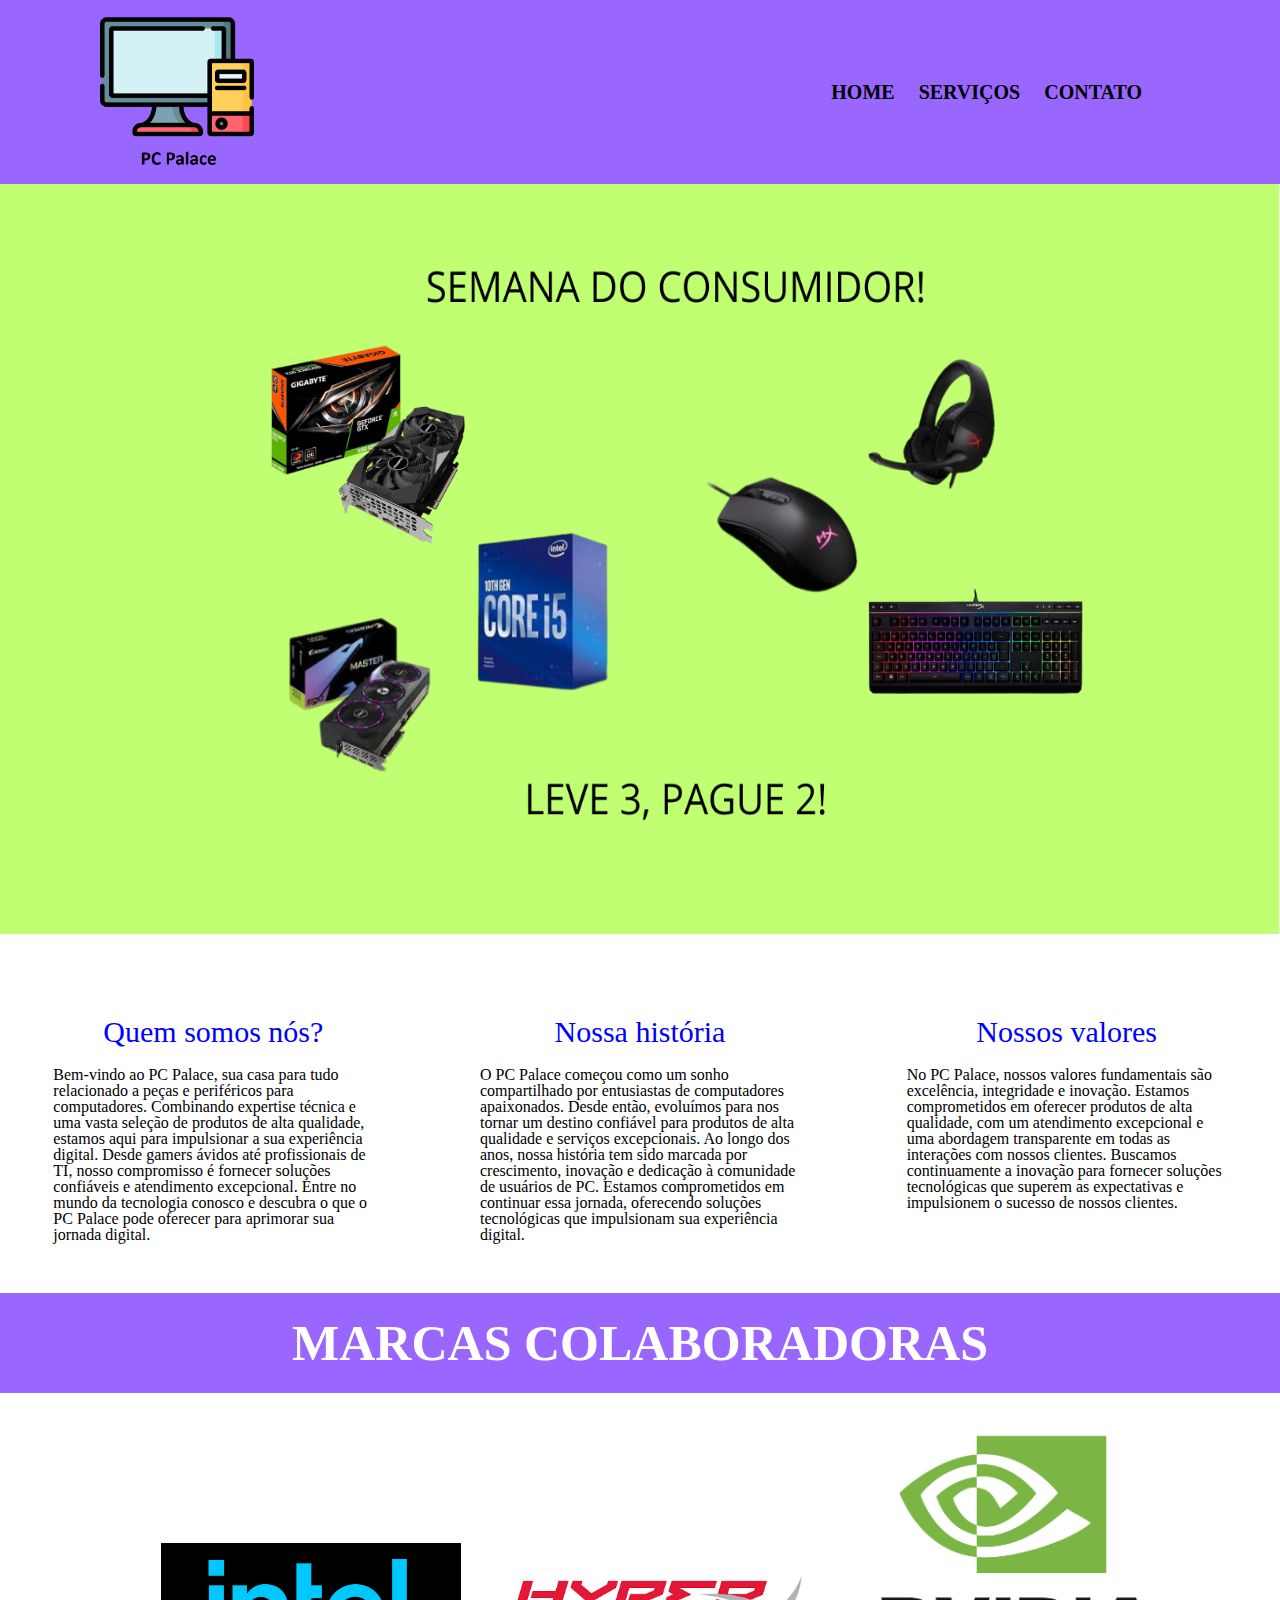
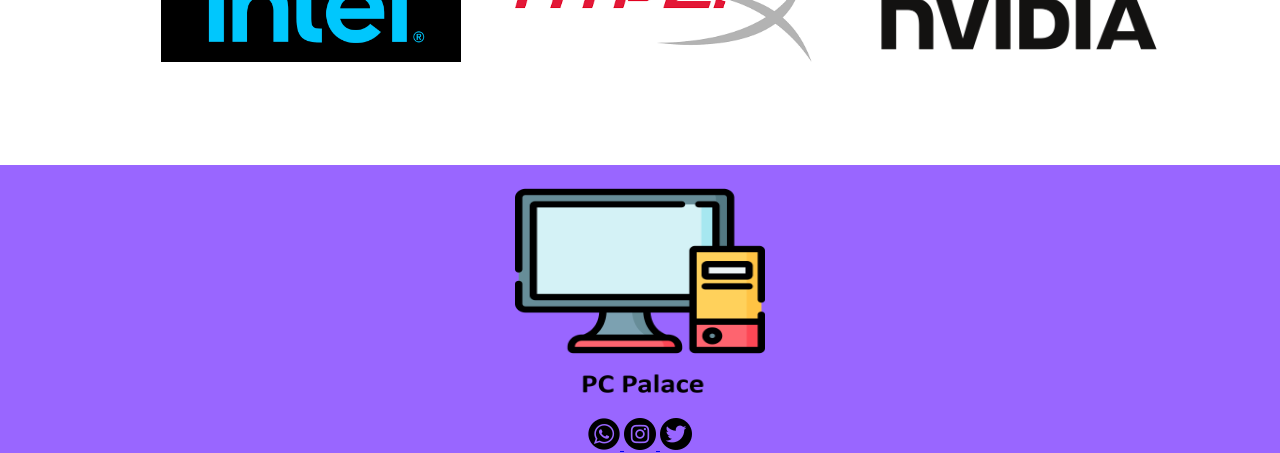
<file: index.html>
<!DOCTYPE html>
<html lang="en">
<head>
    <meta charset="UTF-8">
    <meta name="viewport" content="width=device-width, initial-scale=1.0">
    <title>Home</title>
    <link rel="stylesheet" href="reset.css">
    <link rel="stylesheet" href="style.css">
</head>
<body>
    <header>
        <section>
            <figure>
                <img src="imagens/logoComTitulo.png">
            </figure>
        </section>

        <nav>
            <a href="index.html">Home</a>
            <a href="produtos.html">Serviços</a>
            <a href="contato.html">Contato</a>
        </nav>
    </header>

    <main>
        <section>
            <figure class="banner">
                <img src="imagens/SEMANA DO CONSUMIDOR!(2).png">
            </figure>
        </section>

        <section class="sobre">
            <article>
                <h1>Quem somos nós?</h1>
                <p>Bem-vindo ao PC Palace, sua casa para tudo relacionado a peças e periféricos para computadores. Combinando expertise técnica e uma vasta seleção de produtos de alta qualidade, estamos aqui para impulsionar a sua experiência digital. Desde gamers ávidos até profissionais de TI, nosso compromisso é fornecer soluções confiáveis e atendimento excepcional. Entre no mundo da tecnologia conosco e descubra o que o PC Palace pode oferecer para aprimorar sua jornada digital.</p>
            </article>

            <article>
                <h1>Nossa história</h1>
                <P>O PC Palace começou como um sonho compartilhado por entusiastas de computadores apaixonados. Desde então, evoluímos para nos tornar um destino confiável para produtos de alta qualidade e serviços excepcionais. Ao longo dos anos, nossa história tem sido marcada por crescimento, inovação e dedicação à comunidade de usuários de PC. Estamos comprometidos em continuar essa jornada, oferecendo soluções tecnológicas que impulsionam sua experiência digital.</P>
            </article>

            <article>
                <h1>Nossos valores</h1>
                <p>No PC Palace, nossos valores fundamentais são excelência, integridade e inovação. Estamos comprometidos em oferecer produtos de alta qualidade, com um atendimento excepcional e uma abordagem transparente em todas as interações com nossos clientes. Buscamos continuamente a inovação para fornecer soluções tecnológicas que superem as expectativas e impulsionem o sucesso de nossos clientes.</p>
            </article>
        </section>

        <section class="patrocinadores">
            <h1>MARCAS COLABORADORAS</h1>
        </section>

        <section class="marcas">
            <figure>
                <img src="imagens/Design sem nome.png">
                <img src="imagens/hyperxLogo.png">
                <img src="imagens/nvidia-logo1.png">
            </figure>
        </section>
    </main>

    <footer>
        <section>
        <figure>
            <img class="logo" src="imagens/logoComTitulo.png">
        </figure>
        </section>

        <section>
            <figure>
                <a href="https://www.whatsapp.com/?lang=pt_BR">
                    <img src="imagens/whatsapp.png">
                </a>

                <a href="https://www.instagram.com/">
                    <img src="imagens/instagram.png">
                </a>

                <a href="https://twitter.com/login?lang=pt">
                    <img src="imagens/twitter.png">
                </a>
            </figure>
        </section>
    </footer>
</body>
</html>
</file>
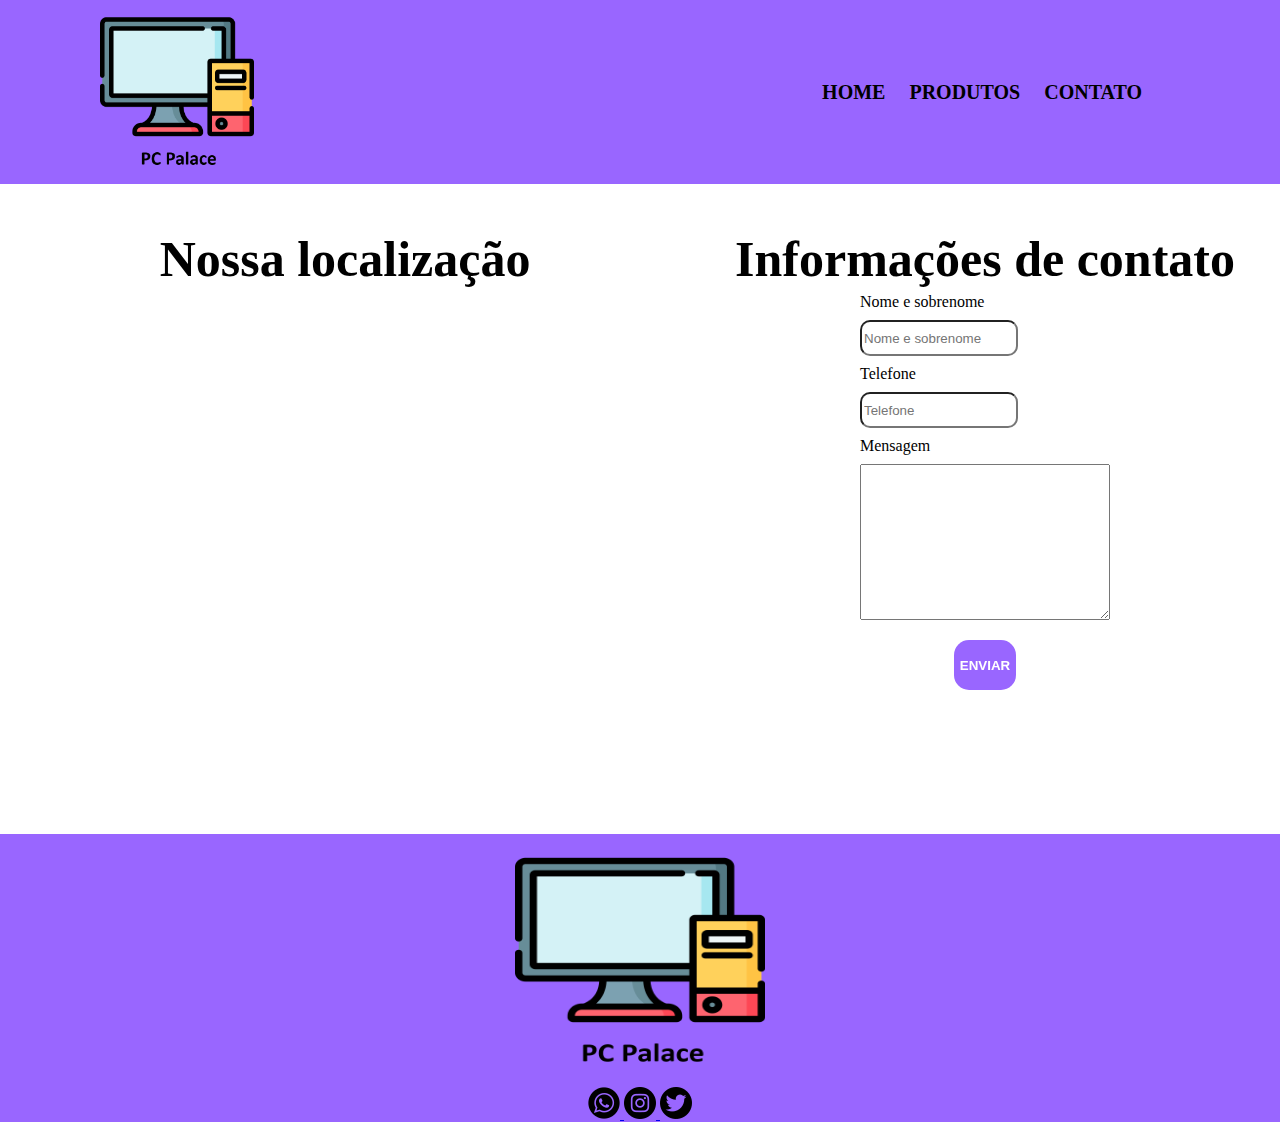
<file: contato.html>
<!DOCTYPE html>
<html lang="en">
<head>
    <meta charset="UTF-8">
    <meta name="viewport" content="width=device-width, initial-scale=1.0">
    <title>Contato</title>
    <link rel="stylesheet" href="reset.css">
    <link rel="stylesheet" href="style.css">
</head>
<body>
    <header>
        <section>
            <figure>
                <img src="imagens/logoComTitulo.png">
            </figure>
        </section>

        <nav>
            <a href="index.html">Home</a>
            <a href="produtos.html">Produtos</a>
            <a href="contato.html">Contato</a>
        </nav>
    </header>

    <main class="contato">
        <section class="mapa">
            <h1>Nossa localização</h1>
            <iframe src="https://www.google.com/maps/embed?pb=!1m18!1m12!1m3!1d6296.690493117934!2d41.13198672798887!3d37.89899221421539!2m3!1f0!2f0!3f0!3m2!1i1024!2i768!4f13.1!3m3!1m2!1s0x400b4771984e9e69%3A0xcefa0aeff631c59c!2zWcSxbGTEsXLEsW1sYXIgR29sZCAmIEJhdG1hbiBLdXl1bWN1!5e0!3m2!1spt-BR!2sbr!4v1710786798522!5m2!1spt-BR!2sbr" width="600" height="450" style="border:0;" allowfullscreen="" loading="lazy" referrerpolicy="no-referrer-when-downgrade"></iframe> 
        </section>

        <section class="informacoes">
            <h1>Informações de contato</h1>
            <form>
                <label>Nome e sobrenome</label>
                <input type="text" placeholder="Nome e sobrenome">
                <label>Telefone</label>
                <input type="tel" placeholder="Telefone">
                <label>Mensagem</label>
                <textarea name="" id="" cols="30" rows="10"></textarea>
                <button>ENVIAR</button>
            </form>
        </section>
    </main>

    <footer>
        <section>
            <figure>
                <img class="logo" src="imagens/logoComTitulo.png">
            </figure>
            </section>
    
            <section>
                <figure>
                    <a href="https://www.whatsapp.com/?lang=pt_BR">
                        <img src="imagens/whatsapp.png">
                    </a>
    
                    <a href="https://www.instagram.com/">
                        <img src="imagens/instagram.png">
                    </a>
    
                    <a href="https://twitter.com/login?lang=pt">
                        <img src="imagens/twitter.png">
                    </a>
                </figure>
            </section>
    </footer>
</body>
</html>
</file>
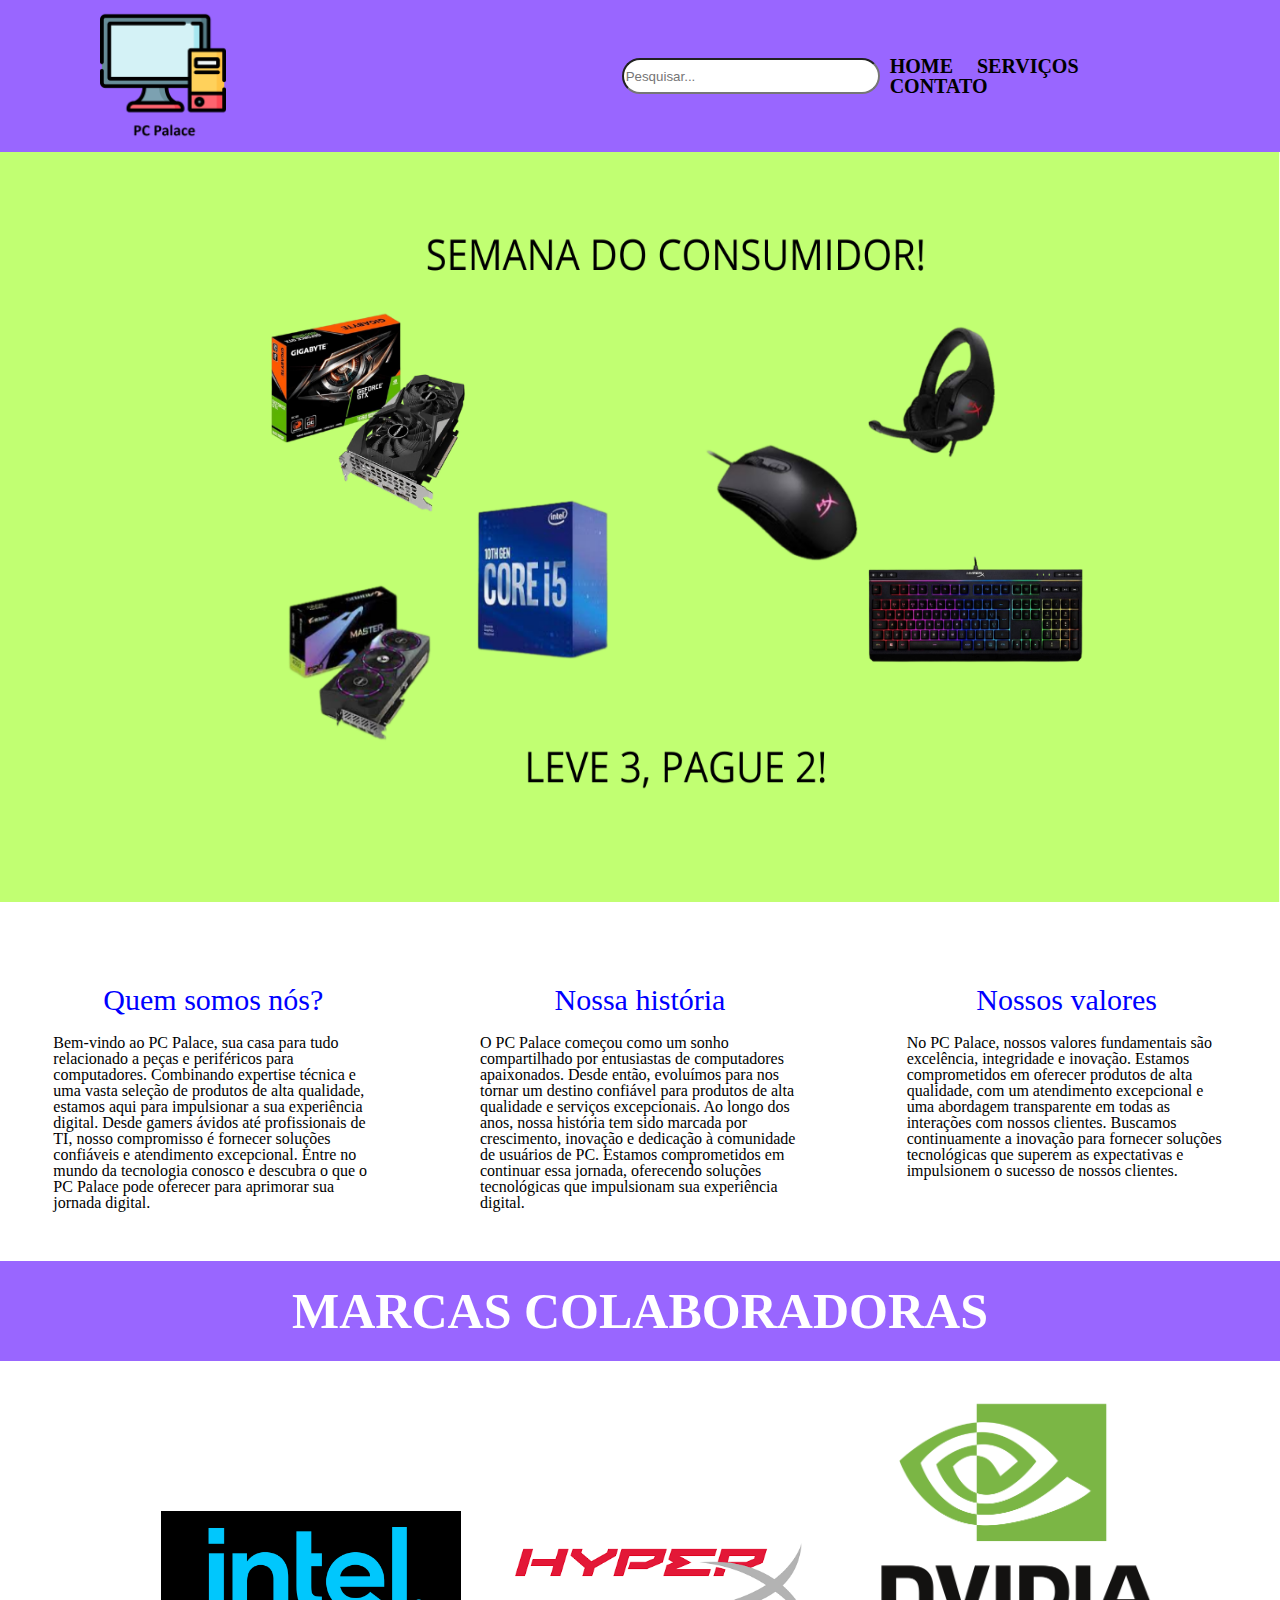
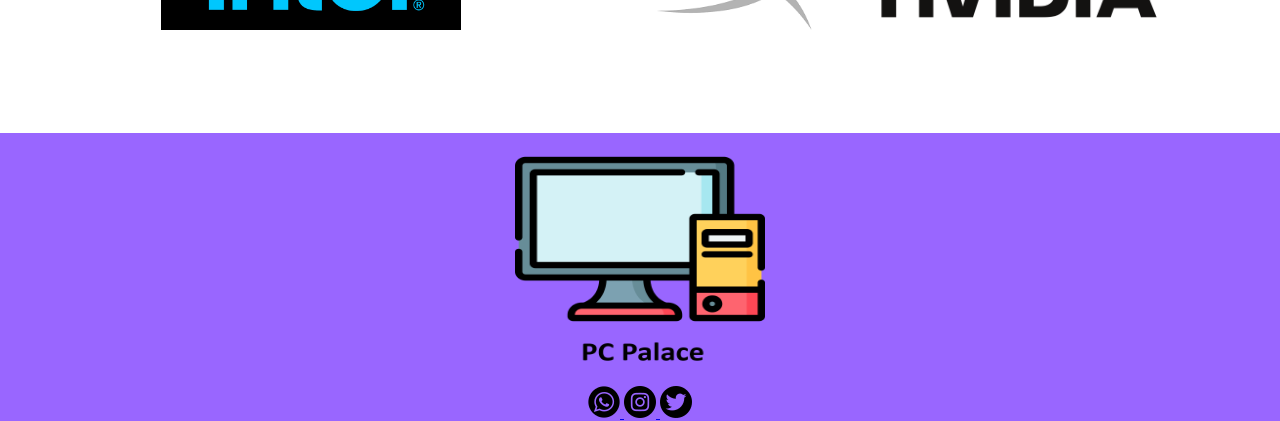
<file: home.html>
<!DOCTYPE html>
<html lang="en">
<head>
    <meta charset="UTF-8">
    <meta name="viewport" content="width=device-width, initial-scale=1.0">
    <title>Document</title>
    <link rel="stylesheet" href="reset.css">
    <link rel="stylesheet" href="style.css">
</head>
<body>
    <header>
        <section>
            <figure>
                <img src="imagens/logoComTitulo.png">
            </figure>
        </section>

        <section>
            <input type="text" style="border-radius: 25px; width: 250px; height: 30px;" placeholder="Pesquisar...">
        </section>


        <nav>
            <a href="home.html">Home</a>
            <a href="produtos.html">Serviços</a>
            <a href="contato.html">Contato</a>
        </nav>
    </header>

    <main>
        <section>
            <figure class="banner">
                <img src="imagens/SEMANA DO CONSUMIDOR!(2).png">
            </figure>
        </section>

        <section class="sobre">
            <article>
                <h1>Quem somos nós?</h1>
                <p>Bem-vindo ao PC Palace, sua casa para tudo relacionado a peças e periféricos para computadores. Combinando expertise técnica e uma vasta seleção de produtos de alta qualidade, estamos aqui para impulsionar a sua experiência digital. Desde gamers ávidos até profissionais de TI, nosso compromisso é fornecer soluções confiáveis e atendimento excepcional. Entre no mundo da tecnologia conosco e descubra o que o PC Palace pode oferecer para aprimorar sua jornada digital.</p>
            </article>

            <article>
                <h1>Nossa história</h1>
                <P>O PC Palace começou como um sonho compartilhado por entusiastas de computadores apaixonados. Desde então, evoluímos para nos tornar um destino confiável para produtos de alta qualidade e serviços excepcionais. Ao longo dos anos, nossa história tem sido marcada por crescimento, inovação e dedicação à comunidade de usuários de PC. Estamos comprometidos em continuar essa jornada, oferecendo soluções tecnológicas que impulsionam sua experiência digital.</P>
            </article>

            <article>
                <h1>Nossos valores</h1>
                <p>No PC Palace, nossos valores fundamentais são excelência, integridade e inovação. Estamos comprometidos em oferecer produtos de alta qualidade, com um atendimento excepcional e uma abordagem transparente em todas as interações com nossos clientes. Buscamos continuamente a inovação para fornecer soluções tecnológicas que superem as expectativas e impulsionem o sucesso de nossos clientes.</p>
            </article>
        </section>

        <section class="patrocinadores">
            <h1>MARCAS COLABORADORAS</h1>
        </section>

        <section class="marcas">
            <figure>
                <img src="imagens/Design sem nome.png">
                <img src="imagens/hyperxLogo.png">
                <img src="imagens/nvidia-logo1.png">
            </figure>
        </section>
    </main>

    <footer>
        <section>
        <figure>
            <img class="logo" src="imagens/logoComTitulo.png">
        </figure>
        </section>

        <section>
            <figure>
                <a href="https://www.whatsapp.com/?lang=pt_BR">
                    <img src="imagens/whatsapp.png">
                </a>

                <a href="https://www.instagram.com/">
                    <img src="imagens/instagram.png">
                </a>

                <a href="https://twitter.com/login?lang=pt">
                    <img src="imagens/twitter.png">
                </a>
            </figure>
        </section>
    </footer>
</body>
</html>
</file>
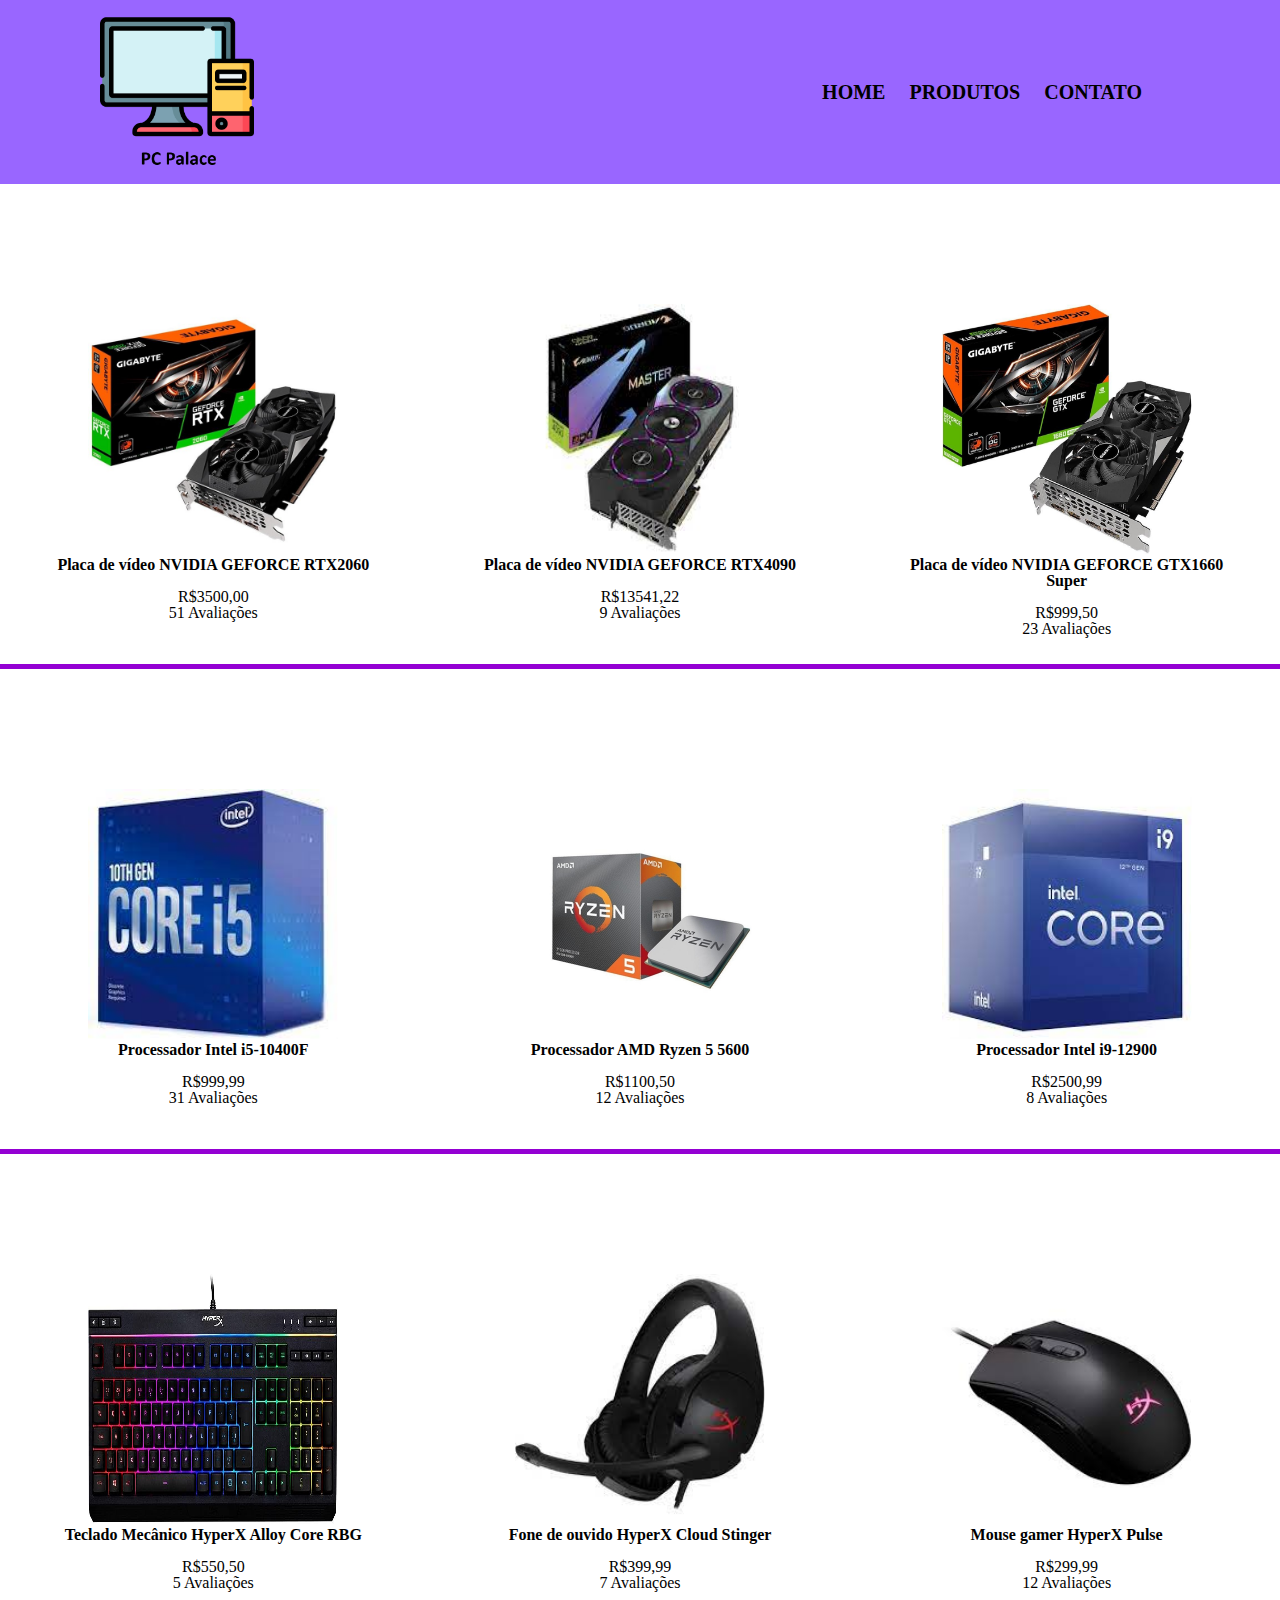
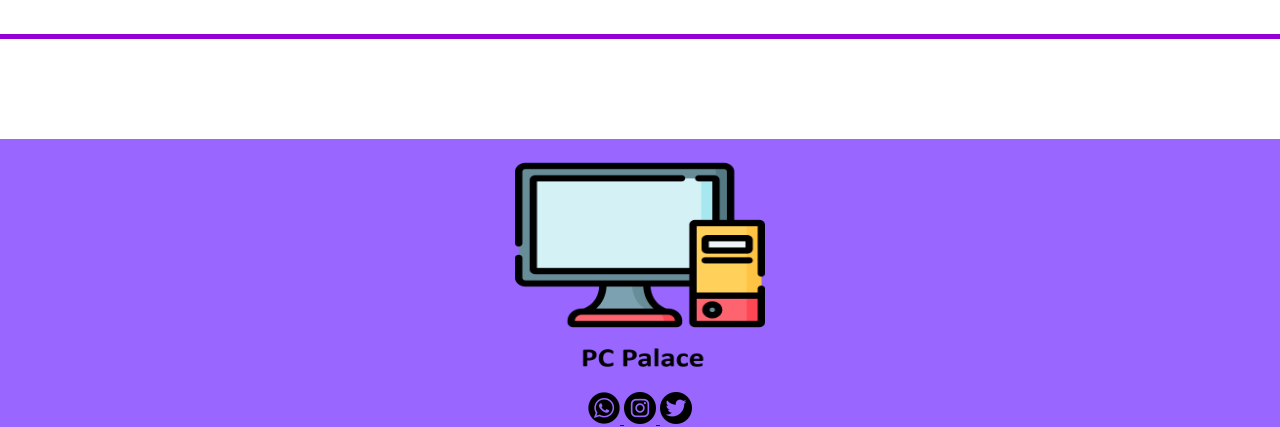
<file: produtos.html>
<!DOCTYPE html>
<html lang="en">
<head>
    <meta charset="UTF-8">
    <meta name="viewport" content="width=device-width, initial-scale=1.0">
    <title>Produtos</title>
    <link rel="stylesheet" href="reset.css">
    <link rel="stylesheet" href="style.css">
</head>
<body>
    <header>
        <section>
            <figure>
                <img src="imagens/logoComTitulo.png">
            </figure>
        </section>

        <nav>
            <a href="index.html">Home</a>
            <a href="produtos.html">Produtos</a>
            <a href="contato.html">Contato</a>
        </nav>
    </header> 
    
    <main>
        <section class="produto">
            <article>
                <figure>
                    <img src="imagens/placaRtx.jpg">
                </figure>
                <h1>Placa de vídeo NVIDIA GEFORCE RTX2060</h1>
                <br>
                <p>R$3500,00</p>
                <p>51 Avaliações</p>
            </article>

            <article>
                <figure>
                    <img src="imagens/placaRTX4090.jpg">
                </figure>
                <h1>Placa de vídeo NVIDIA GEFORCE RTX4090</h1>
                <br>
                <p>R$13541,22</p>
                <p>9 Avaliações</p>
            </article>

            <article>
                <figure>
                    <img src="imagens/GTX1660Super.jpg">
                </figure>
                <h1>Placa de vídeo NVIDIA GEFORCE GTX1660 Super</h1>
                <br>
                <p>R$999,50</p>
                <p>23 Avaliações</p>
            </article>
        </section>

        <div></div>

        <section class="produto">
            <article>
                <figure>
                    <img src="imagens/i510400f.jpg">
                </figure>
                <h1>Processador Intel i5-10400F</h1>
                <br>
                <p>R$999,99</p>
                <p>31 Avaliações</p>
            </article>    

            <article>
                <figure>
                    <img src="imagens/amdRyzen.jpg">
                </figure>
                <h1>Processador AMD Ryzen 5 5600</h1>
                <br>
                <p>R$1100,50</p>
                <p>12 Avaliações</p>
            </article>
            
            <article>
                <figure>
                    <img src="imagens/i9-Intel.jpg">
                </figure>
                <h1>Processador Intel i9-12900</h1>
                <br>
                <p>R$2500,99</p>
                <p>8 Avaliações</p>
            </article>
        </section>

        <section class="produto">
            <article>
                <figure>
                    <img src="imagens/hyperXAlloyCoreRgb.jpg">
                </figure>
                <h1>Teclado Mecânico HyperX Alloy Core RBG</h1>
                <br>
                <p>R$550,50</p>
                <p>5 Avaliações</p>
            </article>

            <article>
                <figure>
                    <img src="imagens/HyperXCloudStinger.jpg">
                </figure>
                <h1>Fone de ouvido HyperX Cloud Stinger</h1>
                <br>
                <p>R$399,99</p>
                <p>7 Avaliações</p>
            </article>

            <article>
                <figure>
                    <img src="imagens/HyperXPulsefireCoreRGB.jpg">
                </figure>
                <h1>Mouse gamer HyperX Pulse</h1>
                <br>
                <p>R$299,99</p>
                <p>12 Avaliações</p>
            </article>
        </section>
    </main>

    <footer>
        <section>
            <figure>
                <img class="logo" src="imagens/logoComTitulo.png">
            </figure>
            </section>
    
            <section>
                <figure>
                    <a href="https://www.whatsapp.com/?lang=pt_BR">
                        <img src="imagens/whatsapp.png">
                    </a>
    
                    <a href="https://www.instagram.com/">
                        <img src="imagens/instagram.png">
                    </a>
    
                    <a href="https://twitter.com/login?lang=pt">
                        <img src="imagens/twitter.png">
                    </a>
                </figure>
            </section>
    </footer>
</body>
</html>
</file>
<file: style.css>
/* ---- Header ---- */

header{
    background-color: rgb(153, 102, 255);
    /*background: linear-gradient(rgb(153, 102, 255),rgb(0, 172, 230));*/
    display: flex;
    justify-content: space-between;
    align-items: center;
}

header section {
    margin-left: 100px;
}

header figure img {
    max-width: 30%;
    max-height: 30%
}

header h1 {
    font-size: 30px;
    font-weight: bold;
    margin-left: 10px;
}

header nav {
    margin-right: 10%;
}

header nav a{
    text-decoration: none;
    color: #000;
    text-transform: uppercase;
    padding: 10px;
    font-weight: bold;
    font-size: 20px;
}

header nav a:hover{
    color: white;
}

/* ----------------- Página principal ----------------- */

.banner img {
    width: 100%;
    height: 750px;
}

.sobre {
    margin-top: 50px;
    display: flex;
    flex-direction: row;
    justify-content: space-around;
}

.sobre article {
    width: 25%;
}

.sobre h1 {
    font-size: 30px;
    padding: 20px;
    text-align: center;
    padding-top: 30px;
    color: blue;
}

.patrocinadores {
    margin-top: 50px;
    background-color: rgb(153, 102, 255);
    height: 100px;
    align-items: center;
    display: flex;
    justify-content: center;
}

.patrocinadores h1 {
    font-size: 50px;
    font-weight: bold;
    color: white;
}

.marcas {
    margin-top: 30px;
    display: flex;
    flex-direction: row;
    justify-content: space-around;
}

.marcas figure img {
    width: 300px;
    height: auto;
    margin-left: 50px;
}

/* ---- Produtos ---- */

.produto {
    display: flex;
    margin-top: 100px;
    justify-content: space-around;
    margin-bottom: 50px;
    padding-bottom: 30px;
    border-bottom: 5px solid #9400D3;
}

.produto article {
    flex-direction: row;
    width: 350px;
    height: 350px;
    transition: 400ms;
}

.produto article:hover {
    background-color: #A9A9A9;
}

.produto article:hover p {
    font-weight: bold;
}

.produto article  {
    text-align: center;
}

.produto h1 {
    font-weight: bold;
}

.produto strong {
    font-weight: bold;
}

.produto img {
    margin-top: 20px;
    height: 250px;
    width: 250px;
}

/* ----- Contato ----- */

.contato {
    display: flex;
    justify-content: space-around;
}

.mapa {
    display: flex;
    flex-direction: column;
    justify-content: center;
    align-items: center;
    margin-top: 50px;
}

.mapa h1 {
    font-size: 50px;
    font-weight: bold;
}

.informacoes {
    display: flex;
    flex-direction: column;
    margin-top: 50px;
    align-items: center;
}

.informacoes h1 {
    font-size: 50px;
    font-weight: bold;
}

.informacoes form {
    width: 50%;
    display: flex;
    flex-direction: column;
}

.informacoes label {
    padding-top: 10px;
    padding-bottom: 10px;
}

.informacoes input {
    width: 150px;
    height: 30px;
    border-radius: 10px;
    border-style: solid black;
}

.informacoes button {
    margin: auto;
    margin-top: 20px;
    width: 25%;
    height: 50px;
    background-color: #9966ff;
    color: white;
    font-weight: bold;
    border-radius: 15px;
    border-style: none;
}

/* ---- Footer ---- */

footer {
    display: flex;
    flex-direction: column;
    justify-content: center;
    align-items: center;
    margin-top: 100px;
    background-color: rgb(153, 102, 255);
}

.logo {
    width: 250px;
    height: 250px;
}
</file>
